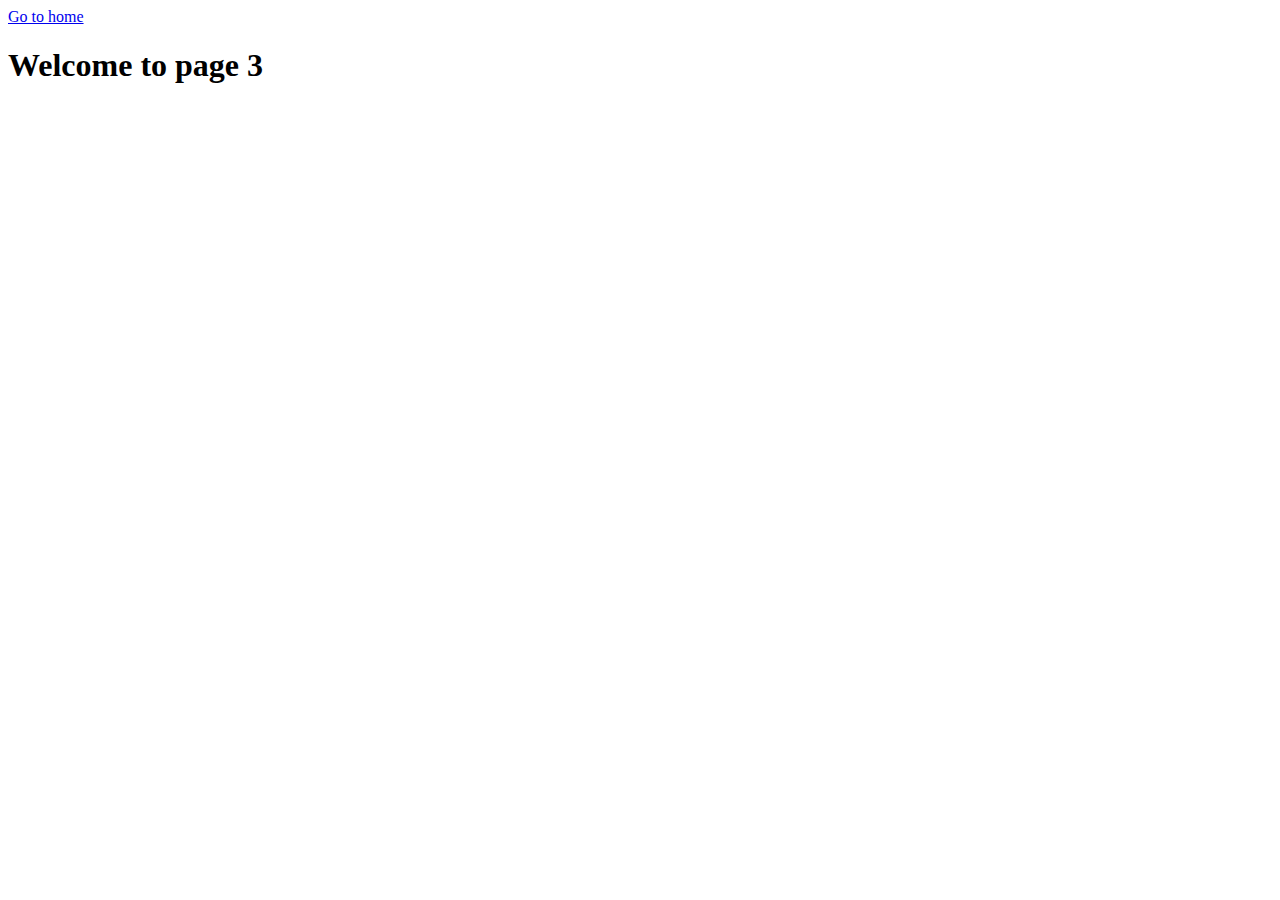
<file: page-3.html>
<!DOCTYPE html>
<html lang="en">
  <head>
    <meta charset="UTF-8" />
    <meta http-equiv="X-UA-Compatible" content="IE=edge" />
    <meta name="viewport" content="width=device-width, initial-scale=1.0" />
    <title>Page 3</title>
  </head>
  <body>
    <section>
      <a href="./index.html">Go to home</a>
      <h1>Welcome to page 3</h1>
    </section>
  </body>
</html>
</file>
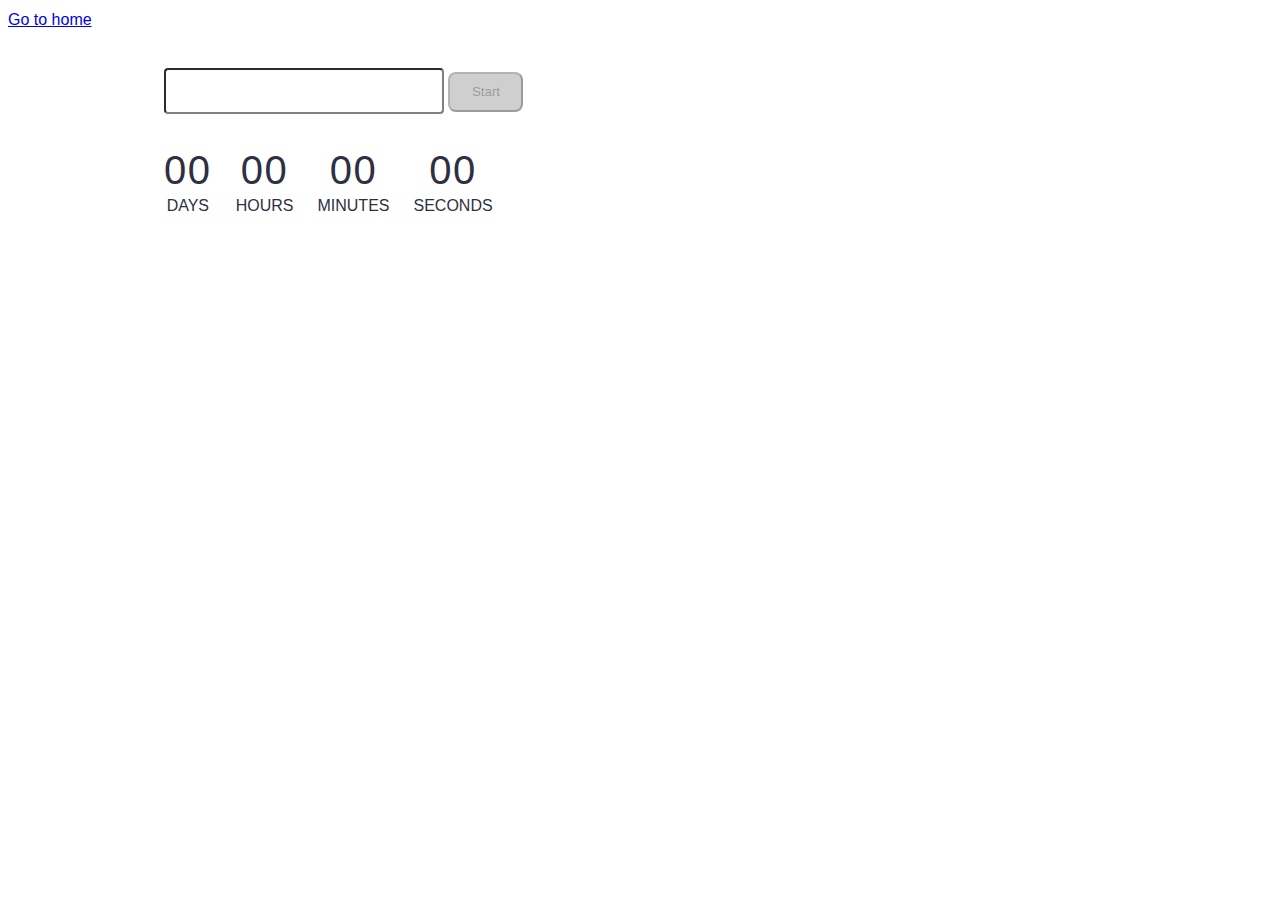
<file: src/1-timer.html>
<!DOCTYPE html>
<html lang="en">
  <head>
    <meta charset="UTF-8" />
    <meta http-equiv="X-UA-Compatible" content="IE=edge" />
    <meta name="viewport" content="width=device-width, initial-scale=1.0" />
    <link rel="stylesheet" href="css/styles.css">
    <title>Page 2</title>
  </head>
  <body>
    <section>
      <a href="./index.html">Go to home</a>
      <div class="input-button">
      <input type="text" class="input" id="datetime-picker" />
<button type="button" class="start-btn" data-start disabled>Start</button>
      </div>
<div class="timer">
  <div class="field">
    <span class="value" data-days>00</span>
    <span class="label">Days</span>
  </div>
  <div class="field">
    <span class="value" data-hours>00</span>
    <span class="label">Hours</span>
  </div>
  <div class="field">
    <span class="value" data-minutes>00</span>
    <span class="label">Minutes</span>
  </div>
  <div class="field">
    <span class="value" data-seconds>00</span>
    <span class="label">Seconds</span>
  </div>
</div>
    </section>
    <script type ="module" src="./js/1-timer.js"></script>
  </body>
</html>
</file>
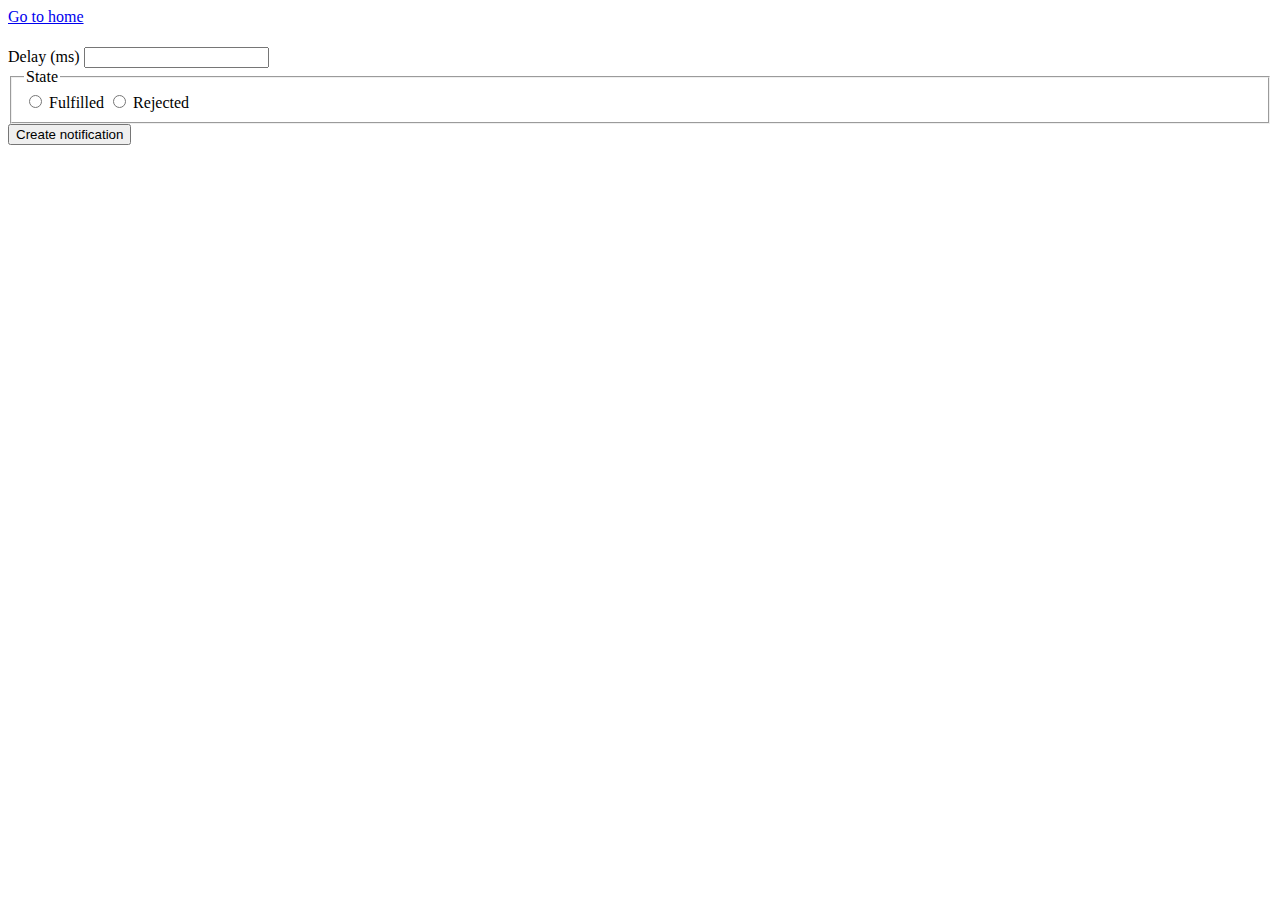
<file: src/2-snackbar.html>
<!DOCTYPE html>
<html lang="en">
  <head>
    <meta charset="UTF-8" />
    <meta http-equiv="X-UA-Compatible" content="IE=edge" />
    <meta name="viewport" content="width=device-width, initial-scale=1.0" />
    <title>Page 3</title>
  </head>
  <body>
    <section>
      <a href="./index.html">Go to home</a>
      <h1></h1>

      <form class="form">
        <label>
          Delay (ms)
          <input type="number" name="delay" required />
        </label>
      
        <fieldset>
          <legend>State</legend>
          <label>
            <input type="radio" name="state" value="fulfilled" required />
            Fulfilled
          </label>
          <label>
            <input type="radio" name="state" value="rejected" required />
            Rejected
          </label>
        </fieldset>
      
        <button type="submit">Create notification</button>
      </form>
    </section>
    <script type ="module" src="./js/2-snackbar.js"></script>
  </body>
</html>
</file>
<file: src/css/styles.css>
/**
  |============================
  | include css partials with
  | default @import url()
  |============================
*/

:root {
  font-family: Inter, Avenir, Helvetica, Arial, sans-serif;
  font-size: 16px;
  line-height: 24px;
  font-weight: 400;

  color: #242424;
  background-color: rgba(255, 255, 255, 0.87);

  font-synthesis: none;
  text-rendering: optimizeLegibility;
  -webkit-font-smoothing: antialiased;
  -moz-osx-font-smoothing: grayscale;
  -webkit-text-size-adjust: 100%;
}

.input-button {
padding-left: 156px;
padding-top: 36px;
padding-right: 8px;
}

.start-btn {
  border-radius: 8px;
padding: 8px 16px;
width: 75px;
height: 40px;
background: #4e75ff;;
}

.start-btn:hover {
  background: #6c8cff;
}

.start-btn:disabled {
  background: #cfcfcf;
}

.input {
  border-radius: 4px;
width: 272px;
height: 40px;
border-color: #808080;
background: #fff;
font-weight: 400;
font-size: 16px;
line-height: 150%;
letter-spacing: 0.04em;
color: #2e2f42;
}

.input:hover {
border-color: #2E2F42;
}

.input:active {
  border-color: #4E75FF;
  }

.input:disabled {
background: #fafafa;;
}

.timer {
  display: flex;
  justify-content: flex-start;
  gap: 24px;
  padding-left: 156px;
  padding-top: 32px;
}

.field {
display: flex;
flex-direction: column;
align-items: center;
}

.value {
  font-weight: 400;
  font-size: 40px;
  line-height: 120%;
  letter-spacing: 0.04em;
  color: #2e2f42;
}

.label {
  font-weight: 400;
  font-size: 16px;
  line-height: 150%;
  color: #2e2f42;
  text-transform: uppercase;
}
</file>
